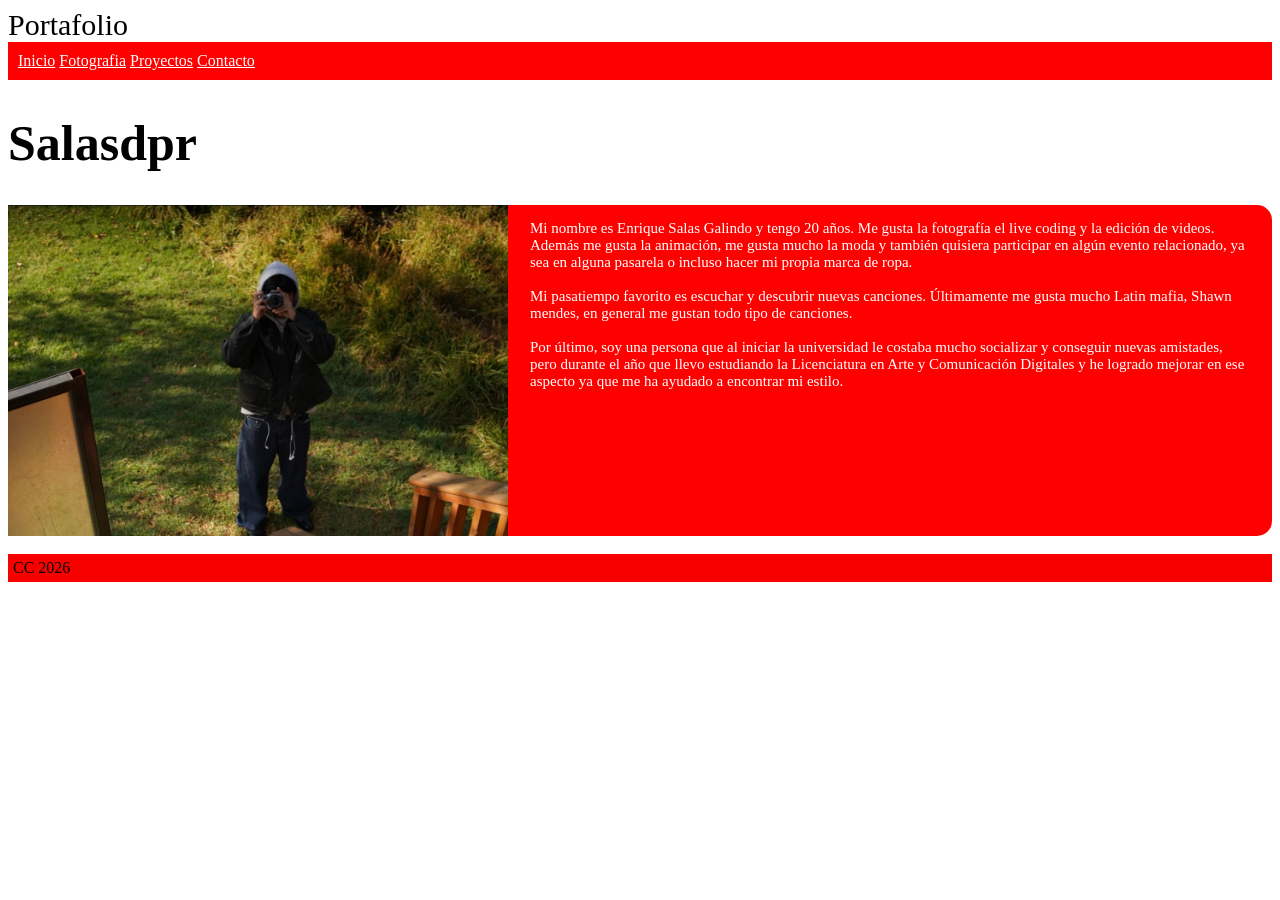
<file: index.html>
<html>
    <head>
    <title>
        Mi Portafolio
    </title>
    <link rel="stylesheet" href="style.css">
    <link rel="icon" type="image/x-icon" href="favicon.ico">
<link rel="stylesheet" href="https://cdnjs.cloudflare.com/ajax/libs/font-awesome/4.7.0/css/font-awesome.min.css">
    </head>
    <body>
        <header>Portafolio</header>
        <nav>
            <a href="index.html">Inicio</a>
            <a href="html/paginauno.html">Fotografia</a>
            <a href="html/paginados.html">Proyectos</a>
            <a href="html/contacto.html">Contacto</a>


        </nav>
        <h1>
            Salasdpr
        </h1>
        <div class="container">

        
            <img src="assets/salas.jpg" width="500px" alt="">
            <p> Mi nombre es Enrique Salas Galindo y tengo 20 años. Me gusta la fotografía el live coding y la edición de videos. Además me gusta la animación, me gusta mucho la moda 
                y también quisiera participar en algún evento relacionado, ya sea en alguna
                pasarela o incluso hacer mi propia marca de ropa.

            <br>
            <br>
        

                Mi pasatiempo favorito es escuchar y descubrir nuevas canciones. Últimamente me gusta
                mucho Latin mafia, Shawn mendes, en general me gustan todo tipo de canciones.

                
            <br>
            <br>

                Por último, soy una persona que al iniciar la universidad le costaba mucho socializar 
                y conseguir nuevas amistades, pero durante el año que llevo estudiando la 
                Licenciatura en Arte y Comunicación Digitales y he logrado mejorar en ese aspecto 
                ya que me ha ayudado a encontrar mi estilo.

            </p>
            </div>
            <br>
            <footer>CC 2026 
        <script src="scripts.js"></script>

    </body>


</html>
</file>
<file: style.css>
body{background-color: rgb(255, 255, 255);}
p{color: rgb(255, 255, 255); font-size: 15px;}
p{
    margin-left: 20px;
    margin-right: 20px;
}
.container{
    display: flex;
}

div{
    background-color: rgb(255, 0, 0);
    border-width: 8px;
    border-radius: 15px;
}
img{
    border-radius: 0%;
    margin-right: 2px; 
}

h1{
    color: rgb(0, 0, 0); font-size: 50px;
}
nav{
    background-color: rgb(255, 0, 0);
    padding: 10px;
}

header{
    font-size: 30px;    
}
a{
    color:white
}
.galeria {
  display: grid;
  grid-template-columns: repeat(3, 1fr);
  gap: 10px;
}

.galeria img {
  width: 100%;
  height: 100%;
  object-fit: cover;
  border-radius: 0%;
}
footer{
    background-color: rgb(249, 0, 0);
    padding: 5px;
}

.fa-instagram{
    color: tomato;

}
.fa {
  padding: 20px;
  font-size: 100px;
  width: 50px;
  text-align: center;
  text-decoration: none;
}
</file>
